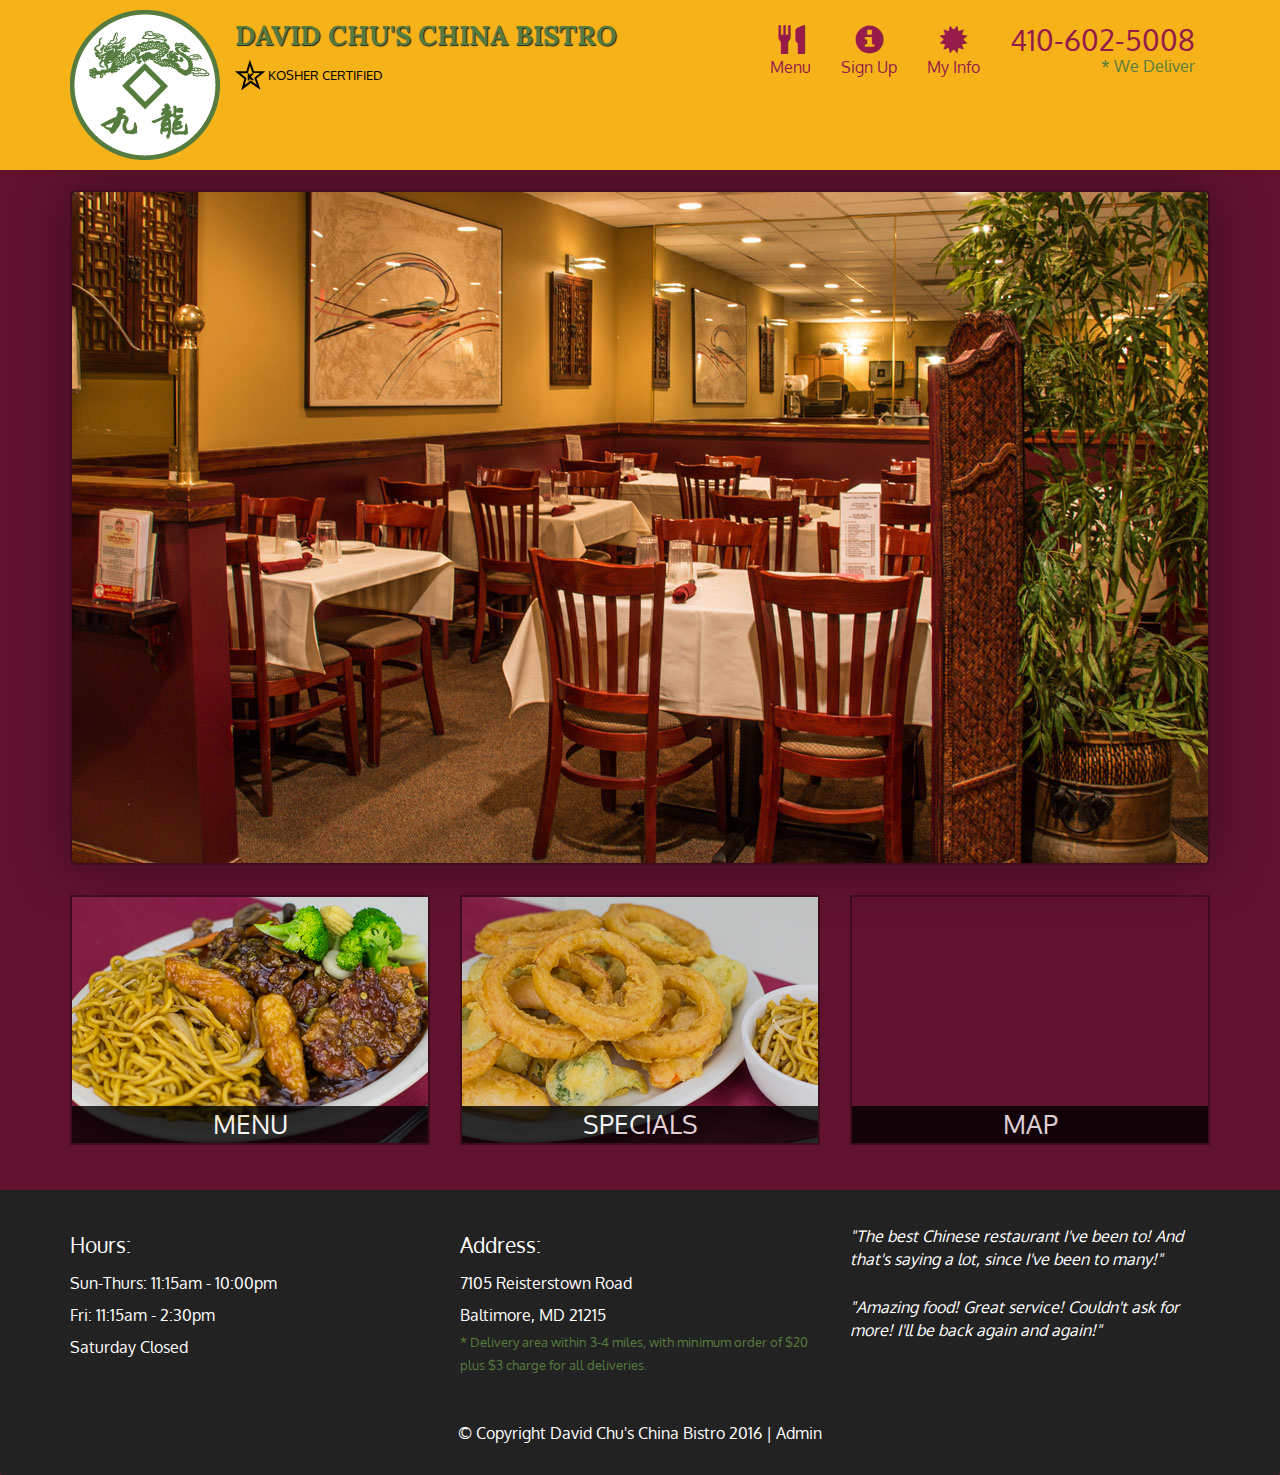
<file: index.html>
<!DOCTYPE html>
<html lang="en">
  <head>
    <meta charset="utf-8">
    <meta http-equiv="X-UA-Compatible" content="IE=edge">
    <meta name="viewport" content="width=device-width, initial-scale=1">
    <title>David Chu's China Bistro</title>
    <link href='https://fonts.googleapis.com/css?family=Oxygen:400,300,700' rel='stylesheet' type='text/css'>
    <link href='https://fonts.googleapis.com/css?family=Lora' rel='stylesheet' type='text/css'>
    <link rel="stylesheet" href="css/bootstrap.min.css">
    <link rel="stylesheet" href="css/restaurant.css">
    <link rel="stylesheet" href="css/common.css">
  </head>
  <body ng-app="restaurant" ng-strict-di>

    <!-- Fixed position loading indicator -->
    <loading class="loading-indicator"></loading>

    <header>
      <nav id="header-nav" class="navbar navbar-default">
        <div class="container">
          <div class="navbar-header">
            <a href="index.html" class="pull-left visible-md visible-lg">
              <div id="logo-img" alt="Logo image"></div>
            </a>

            <div class="navbar-brand">
              <a href="index.html"><h1>David Chu's China Bistro</h1></a>
              <p>
              <img src="images/star-k-logo.png" alt="Kosher certification">
              <span>Kosher Certified</span>
              </p>
            </div>

            <button id="navbarToggle" type="button" class="navbar-toggle collapsed" data-toggle="collapse" data-target="#collapsable-nav" aria-expanded="false">
              <span class="sr-only">Toggle navigation</span>
              <span class="icon-bar"></span>
              <span class="icon-bar"></span>
              <span class="icon-bar"></span>
            </button>
          </div>

          <div id="collapsable-nav" class="collapse navbar-collapse">
            <ul id="nav-list" class="nav navbar-nav navbar-right">
              <li id="navHomeButton" class="visible-xs">
                <a href="index.html">
                  <span class="glyphicon glyphicon-home"></span> Home</a>
              </li>
              <li id="navMenuButton" ui-sref-active="active">
                <a ui-sref="public.menu">
                  <span class="glyphicon glyphicon-cutlery"></span><br class="hidden-xs"> Menu</a>
              </li>
              <li>
                <a  ui-sref= "public.signup">
                  <span class="glyphicon glyphicon-info-sign"></span><br class="hidden-xs"> Sign Up</a>
              </li>
              <li>
                <a ui-sref= "public.myInfo">
                  <span class="glyphicon glyphicon-certificate"></span><br class="hidden-xs"> My Info</a>
              </li>
              <li id="phone" class="hidden-xs">
                <a href="tel:410-602-5008">
                  <span>410-602-5008</span></a><div>* We Deliver</div>
              </li>
            </ul><!-- #nav-list -->
          </div><!-- .collapse .navbar-collapse -->
        </div><!-- .container -->
      </nav><!-- #header-nav -->
    </header>

    <div id="call-btn" class="visible-xs">
      <a class="btn" href="tel:410-602-5008">
        <span class="glyphicon glyphicon-earphone"></span>
        410-602-5008
      </a>
    </div>
    <div id="xs-deliver" class="text-center visible-xs">* We Deliver</div>

    <ui-view>
      <div class="text-center initial-loading">
        <h2>Loading Site...</h2>
      </div>
    </ui-view>

    <footer class="panel-footer">
      <div class="container">
        <div class="row">
          <section id="hours" class="col-sm-4">
            <span>Hours:</span><br>
            Sun-Thurs: 11:15am - 10:00pm<br>
            Fri: 11:15am - 2:30pm<br>
            Saturday Closed
            <hr class="visible-xs">
          </section>
          <section id="address" class="col-sm-4">
            <span>Address:</span><br>
            7105 Reisterstown Road<br>
            Baltimore, MD 21215
            <p>* Delivery area within 3-4 miles, with minimum order of $20 plus $3 charge for all deliveries.</p>
            <hr class="visible-xs">
          </section>
          <section id="testimonials" class="col-sm-4">
            <p>"The best Chinese restaurant I've been to! And that's saying a lot, since I've been to many!"</p>
            <p>"Amazing food! Great service! Couldn't ask for more! I'll be back again and again!"</p>
          </section>
        </div>
        <div class="text-center">
          &copy; Copyright David Chu's China Bistro 2016 |
          <a ui-sref="admin.auth">Admin</a></div>
      </div>
    </footer>

    <!-- Libs -->
    <script src="lib/jquery-2.1.4.min.js"></script>
    <script src="lib/bootstrap.min.js"></script>
    <script src="lib/angular.min.js"></script>
    <script src="lib/angular-ui-router.min.js"></script>

    <!-- Main Restaurant Module -->
    <script src="src/restaurant.module.js"></script>

    <!-- Common Module -->
    <script src="src/common/common.module.js"></script>
    <script src="src/common/loading/loading.component.js"></script>
    <script src="src/common/loading/loading.interceptor.js"></script>
    <script src="src/common/menu.service.js"></script>

    <!-- Public Module -->
    <script src="src/public/public.module.js"></script>
    <script src="src/public/public.routes.js"></script>
    <script src="src/public/menu/menu.controller.js"></script>
    <script src="src/public/menu-category/menu-category.component.js"></script>
    <script src="src/public/menu-items/menu-items.controller.js"></script>
    <script src="src/public/menu-item/menu-item.component.js"></script>
    <script src="src/public/singup/singup.controller.js"></script>
    <script src="src/public/singup/myinfo.controller.js"></script>



    <!-- ADMIN SITE -->

    <!--Application files -->

  </body>

</html>
</file>
<file: css/restaurant.css>
body {
  font-size: 16px;
  color: #fff;
  background-color: #61122f;
  font-family: 'Oxygen', sans-serif;
}

.initial-loading {
  margin-top: 60px;
}

/** HEADER **/
#header-nav {
  background-color: #f6b319;
  border-radius: 0;
  border: 0;
}

#logo-img {
  background: url('../images/restaurant-logo_large.png') no-repeat;
  width: 150px;
  height: 150px;
  margin: 10px 15px 10px 0;
}

.navbar-brand {
  padding-top: 25px;
}
.navbar-brand h1 { /* Restaurant name */
  font-family: 'Lora', serif;
  color: #557c3e;
  font-size: 1.5em;
  text-transform: uppercase;
  font-weight: bold;
  text-shadow: 1px 1px 1px #222;
  margin-top: 0;
  margin-bottom: 0;
  line-height: .75;
}
.navbar-brand a:hover, .navbar-brand a:focus {
  text-decoration: none;
}
.navbar-brand p { /* Kosher cert */
  color: #000;
  text-transform: uppercase;
  font-size: .7em;
  margin-top: 15px;
}
.navbar-brand p span { /* Star-K */
  vertical-align: middle;
}

#nav-list {
  margin-top: 10px;
}
#nav-list a {
  color: #951C49;
  text-align: center;
}
#nav-list a:hover {
  background: #E7E7E7;
}
#nav-list a span {
  font-size: 1.8em;
}

#phone {
  margin-top: 5px;
}
#phone a { /* Phone number */
  text-align: right;
  padding-bottom: 0;
}
#phone div { /* We Deliver */
  color: #557c3e;
  text-align: right;
  padding-right: 15px;
}

.navbar-header button.navbar-toggle, .navbar-header .icon-bar {
  border: 1px solid #61122f;
}
.navbar-header button.navbar-toggle {
  clear: both;
  margin-top: -30px;
}
/* END HEADER */

/* FOOTER */
.panel-footer {
  margin-top: 30px;
  padding-top: 35px;
  padding-bottom: 30px;
  background-color: #222;
  border-top: 0;
}
.panel-footer div.row {
  margin-bottom: 35px;
}
#hours, #address {
  line-height: 2;
}
#hours > span, #address > span {
  font-size: 1.3em;
}
#address p {
  color: #557c3e;
  font-size: .8em;
  line-height: 1.8;
}
#testimonials {
  font-style: italic;
}
#testimonials p:nth-child(2) {
  margin-top: 25px;
}
a[ui-sref="admin.auth"] {
  color: #fff;
}
/* END FOOTER */

/********** Medium devices only **********/
@media (min-width: 992px) and (max-width: 1199px) {
  /* Header */
  #logo-img {
    background: url('../images/restaurant-logo_medium.png') no-repeat;
    width: 100px;
    height: 100px;
    margin: 5px 5px 5px 0;
  }
  /* End Header */
}


/********** Extra small devices only **********/
@media (max-width: 767px) {
  /* Header */
  .navbar-brand {
    padding-top: 10px;
    height: 80px;
  }
  .navbar-brand h1 { /* Restaurant name */
    padding-top: 10px;
    font-size: 5vw; /* 1vw = 1% of viewport width */
  }
  .navbar-brand p { /* Kosher cert */
    font-size: .6em;
    margin-top: 12px;
  }
  .navbar-brand p img { /* Star-K */
    height: 20px;
  }

  #collapsable-nav a { /* Collapsed nav menu text */
    font-size: 1.2em;
  }
  #collapsable-nav a span { /* Collapsed nav menu glyph */
    font-size: 1em;
    margin-right: 5px;
  }

  #call-btn > a {
    font-size: 1.5em;
    display: block;
    margin: 0 20px;
    padding: 10px;
    border: 2px solid #fff;
    background-color: #f6b319;
    color: #951c49;
  }
  #xs-deliver {
    margin-top: 5px;
    font-size: .7em;
    letter-spacing: .1em;
    text-transform: uppercase;
  }
  /* End Header */

  /* Footer */
  .panel-footer section {
    margin-bottom: 30px;
    text-align: center;
  }
  .panel-footer section:nth-child(3) {
    margin-bottom: 0; /* margin already exists on the whole row */
  }
  .panel-footer section hr {
    width: 50%;
  }
  /* End Footer */
}


/********** Super extra small devices Only :-) (e.g., iPhone 4) **********/
@media (max-width: 479px) {
  /* Header */
  .navbar-brand h1 { /* Restaurant name */
    padding-top: 5px;
    font-size: 6vw;
  }
  /* End Header */
}
</file>
<file: css/common.css>
.loading-indicator {
    display: block;
    width: 70px;
    position: fixed;
    left: 0;
    right: 0;
    margin: 0 auto;
    top: 40%;
    z-index: 100;
    background-color: #FFF;
}

.loading-indicator img {
    width: 70px;
    background-color: #FFF;
}

.ui-view-placeholder {
    margin-top: 60px;
}


input {
  color : black;

}

.label {

font-size: 14px;

}
</file>
